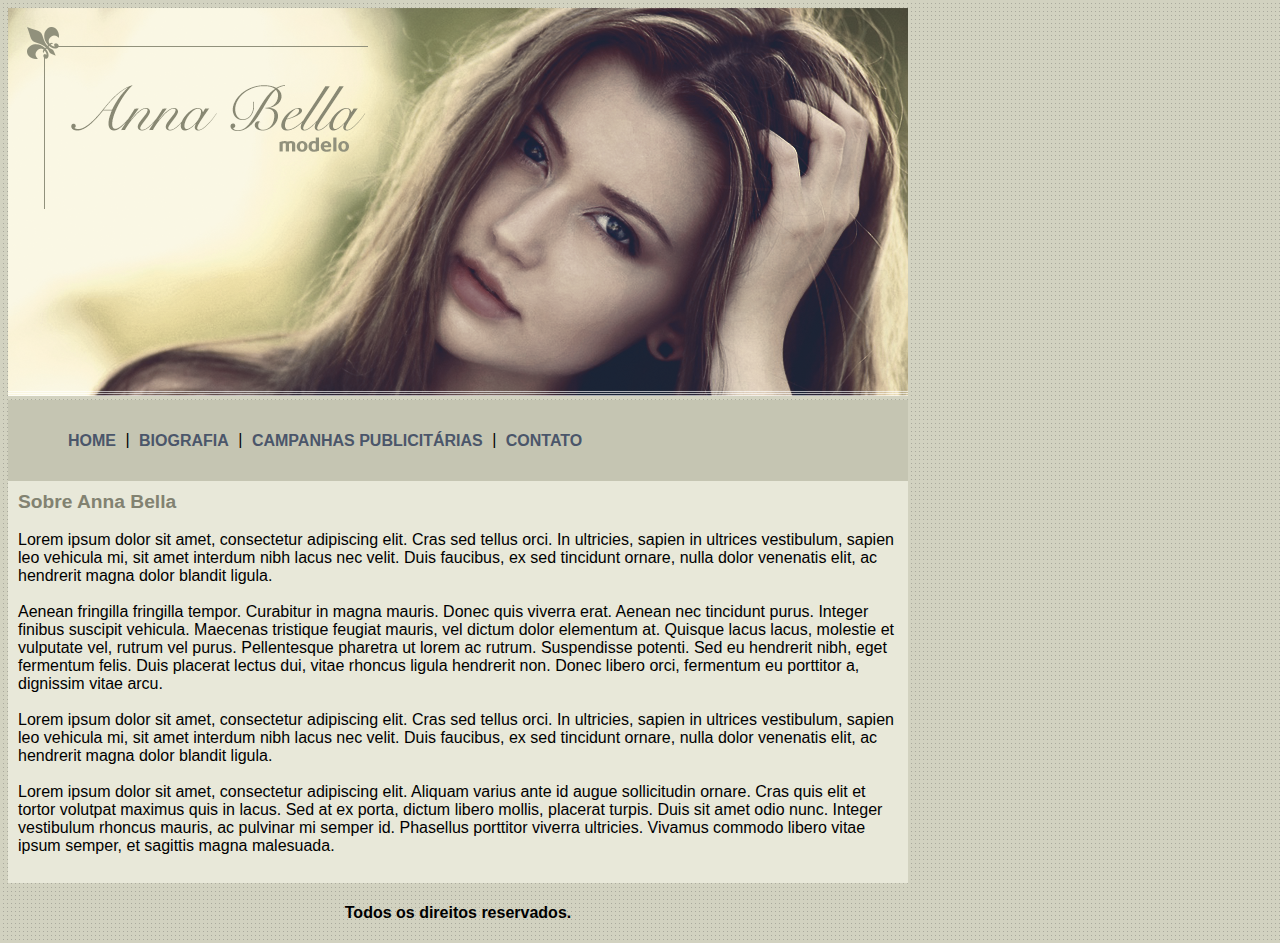
<file: index.html>
<!DOCTYPE html>
<html lang="en">

<head>

	<meta charset="UTF-8">
	<title>Anna Bella Oficial</title>

	<link rel="stylesheet" type="text/css" href="estilo.css">

</head>

<body>
	
	<div id="header">
		<img src="Imagens/capa.png">
	</div>

	<div id="navbar">

		<ul>

			<li>
				<a href="index.html">HOME</a>
			</li>
			|
			<li>
				<a href="biografia.html">BIOGRAFIA</a>
			</li>
			|
			<li>
				<a href="campanhas.html">CAMPANHAS PUBLICITÁRIAS</a>
			</li>
			|
			<li>
				<a href="contato.html">CONTATO</a>
			</li>

		</ul>

	</div>

	<div id="texto">
		
		<h1>Sobre Anna Bella</h1>

		<br>

		<p>Lorem ipsum dolor sit amet, consectetur adipiscing elit. Cras sed tellus orci. In ultricies, sapien in ultrices vestibulum, sapien leo vehicula mi, sit amet interdum nibh lacus nec velit. Duis faucibus, ex sed tincidunt ornare, nulla dolor venenatis elit, ac hendrerit magna dolor blandit ligula.</p>

		<br>

		<p>Aenean fringilla fringilla tempor. Curabitur in magna mauris. Donec quis viverra erat. Aenean nec tincidunt purus. Integer finibus suscipit vehicula. Maecenas tristique feugiat mauris, vel dictum dolor elementum at. Quisque lacus lacus, molestie et vulputate vel, rutrum vel purus. Pellentesque pharetra ut lorem ac rutrum. Suspendisse potenti. Sed eu hendrerit nibh, eget fermentum felis. Duis placerat lectus dui, vitae rhoncus ligula hendrerit non. Donec libero orci, fermentum eu porttitor a, dignissim vitae arcu.</p>

		<br>

		<p>Lorem ipsum dolor sit amet, consectetur adipiscing elit. Cras sed tellus orci. In ultricies, sapien in ultrices vestibulum, sapien leo vehicula mi, sit amet interdum nibh lacus nec velit. Duis faucibus, ex sed tincidunt ornare, nulla dolor venenatis elit, ac hendrerit magna dolor blandit ligula.</p>

		<br>

		<p>Lorem ipsum dolor sit amet, consectetur adipiscing elit. Aliquam varius ante id augue sollicitudin ornare. Cras quis elit et tortor volutpat maximus quis in lacus. Sed at ex porta, dictum libero mollis, placerat turpis. Duis sit amet odio nunc. Integer vestibulum rhoncus mauris, ac pulvinar mi semper id. Phasellus porttitor viverra ultricies. Vivamus commodo libero vitae ipsum semper, et sagittis magna malesuada.</p>

		<br>

	</div>

	<h4>Todos os direitos reservados.</h4>

</body>

</html>
</file>
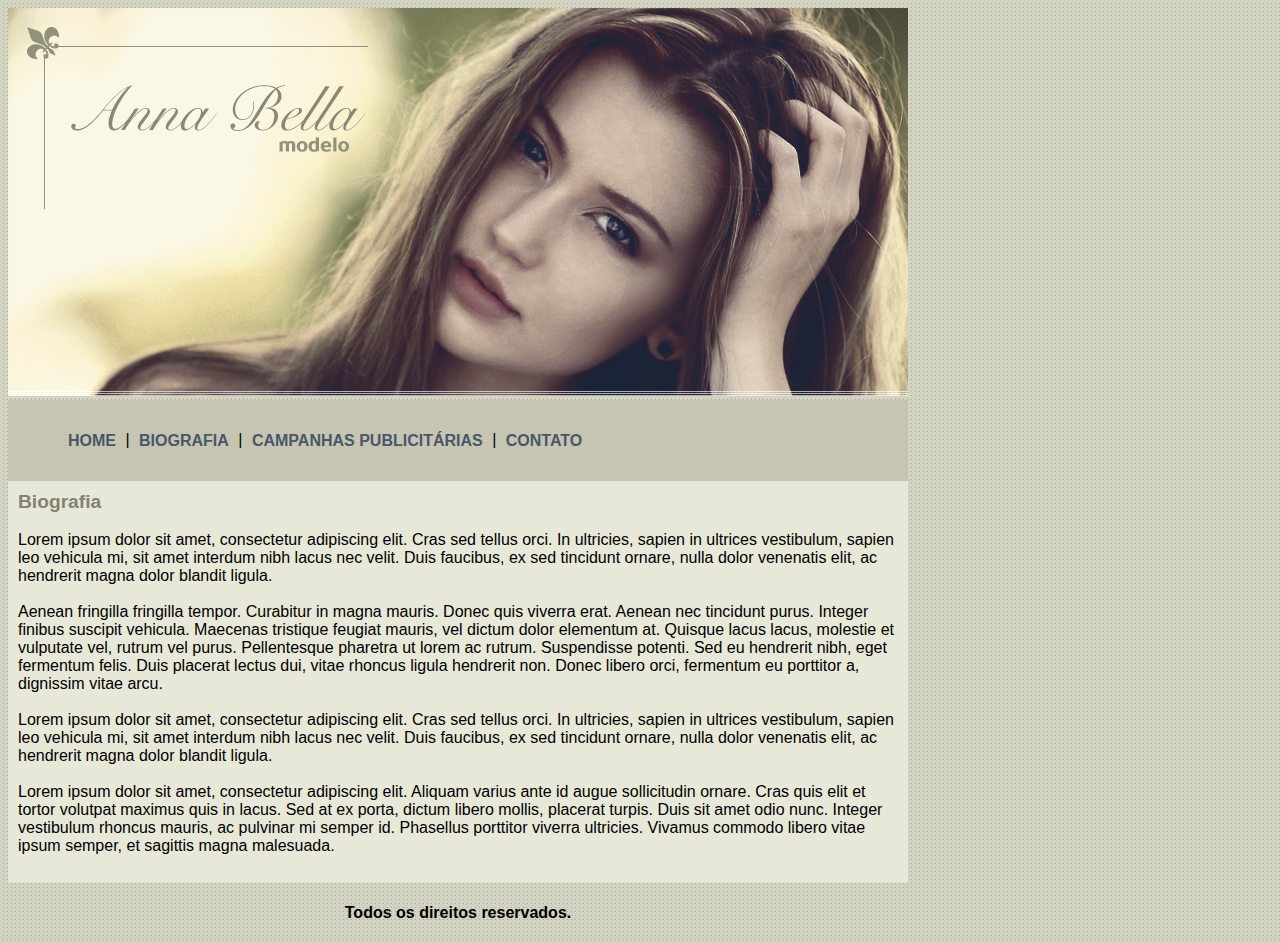
<file: biografia.html>
<!DOCTYPE html>
<html lang="en">

<head>

	<meta charset="UTF-8">
	<title>Biografia</title>

	<link rel="stylesheet" type="text/css" href="estilo.css">

</head>

<body>
	
	<div id="header">
		<img src="Imagens/capa.png">
	</div>

	<div id="navbar">

		<ul>

			<li>
				<a href="index.html">HOME</a>
			</li>
			|
			<li>
				<a href="biografia.html">BIOGRAFIA</a>
			</li>
			|
			<li>
				<a href="campanhas.html">CAMPANHAS PUBLICITÁRIAS</a>
			</li>
			|
			<li>
				<a href="contato.html">CONTATO</a>
			</li>

		</ul>

	</div>

	<div id="texto">
		
		<h1>Biografia</h1>

		<br>

		<p>Lorem ipsum dolor sit amet, consectetur adipiscing elit. Cras sed tellus orci. In ultricies, sapien in ultrices vestibulum, sapien leo vehicula mi, sit amet interdum nibh lacus nec velit. Duis faucibus, ex sed tincidunt ornare, nulla dolor venenatis elit, ac hendrerit magna dolor blandit ligula.</p>

		<br>

		<p>Aenean fringilla fringilla tempor. Curabitur in magna mauris. Donec quis viverra erat. Aenean nec tincidunt purus. Integer finibus suscipit vehicula. Maecenas tristique feugiat mauris, vel dictum dolor elementum at. Quisque lacus lacus, molestie et vulputate vel, rutrum vel purus. Pellentesque pharetra ut lorem ac rutrum. Suspendisse potenti. Sed eu hendrerit nibh, eget fermentum felis. Duis placerat lectus dui, vitae rhoncus ligula hendrerit non. Donec libero orci, fermentum eu porttitor a, dignissim vitae arcu.</p>

		<br>

		<p>Lorem ipsum dolor sit amet, consectetur adipiscing elit. Cras sed tellus orci. In ultricies, sapien in ultrices vestibulum, sapien leo vehicula mi, sit amet interdum nibh lacus nec velit. Duis faucibus, ex sed tincidunt ornare, nulla dolor venenatis elit, ac hendrerit magna dolor blandit ligula.</p>

		<br>

		<p>Lorem ipsum dolor sit amet, consectetur adipiscing elit. Aliquam varius ante id augue sollicitudin ornare. Cras quis elit et tortor volutpat maximus quis in lacus. Sed at ex porta, dictum libero mollis, placerat turpis. Duis sit amet odio nunc. Integer vestibulum rhoncus mauris, ac pulvinar mi semper id. Phasellus porttitor viverra ultricies. Vivamus commodo libero vitae ipsum semper, et sagittis magna malesuada.</p>

		<br>

	</div>

	<h4>Todos os direitos reservados.</h4>

</body>

</html>
</file>
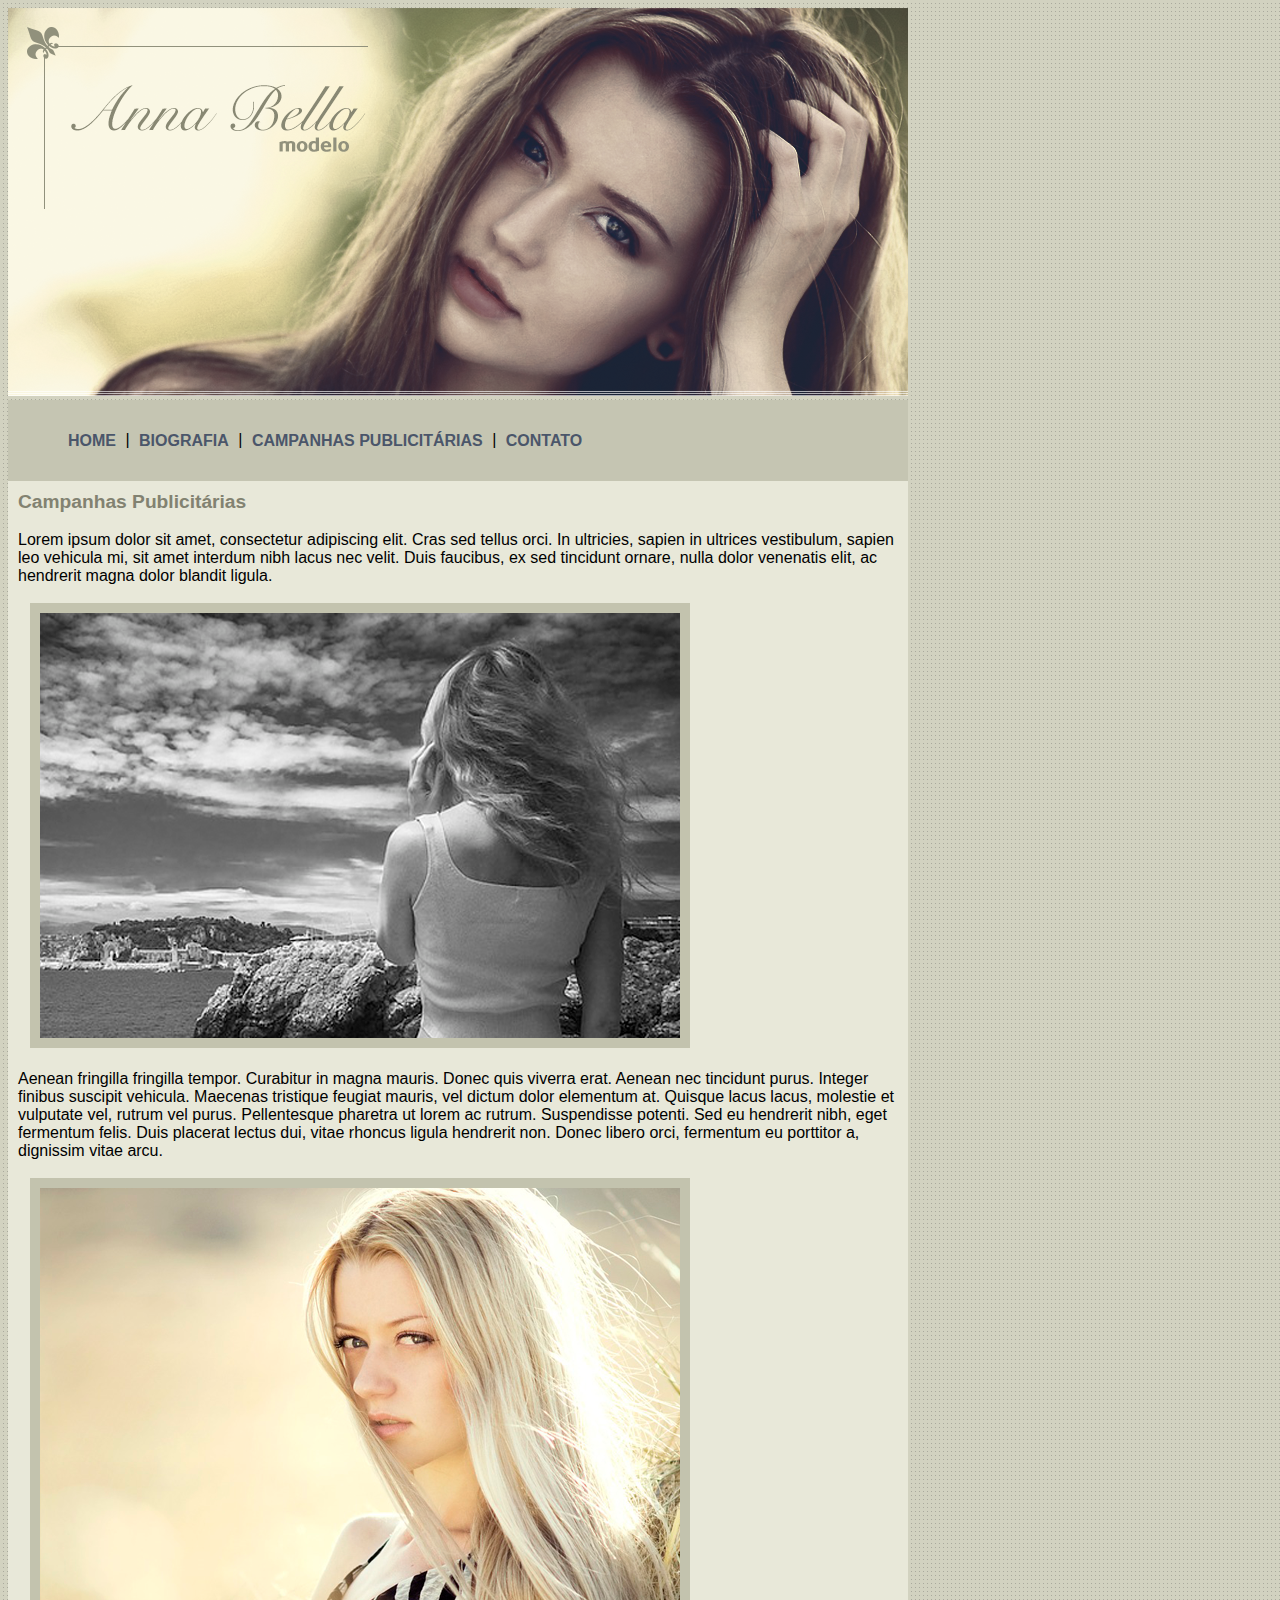
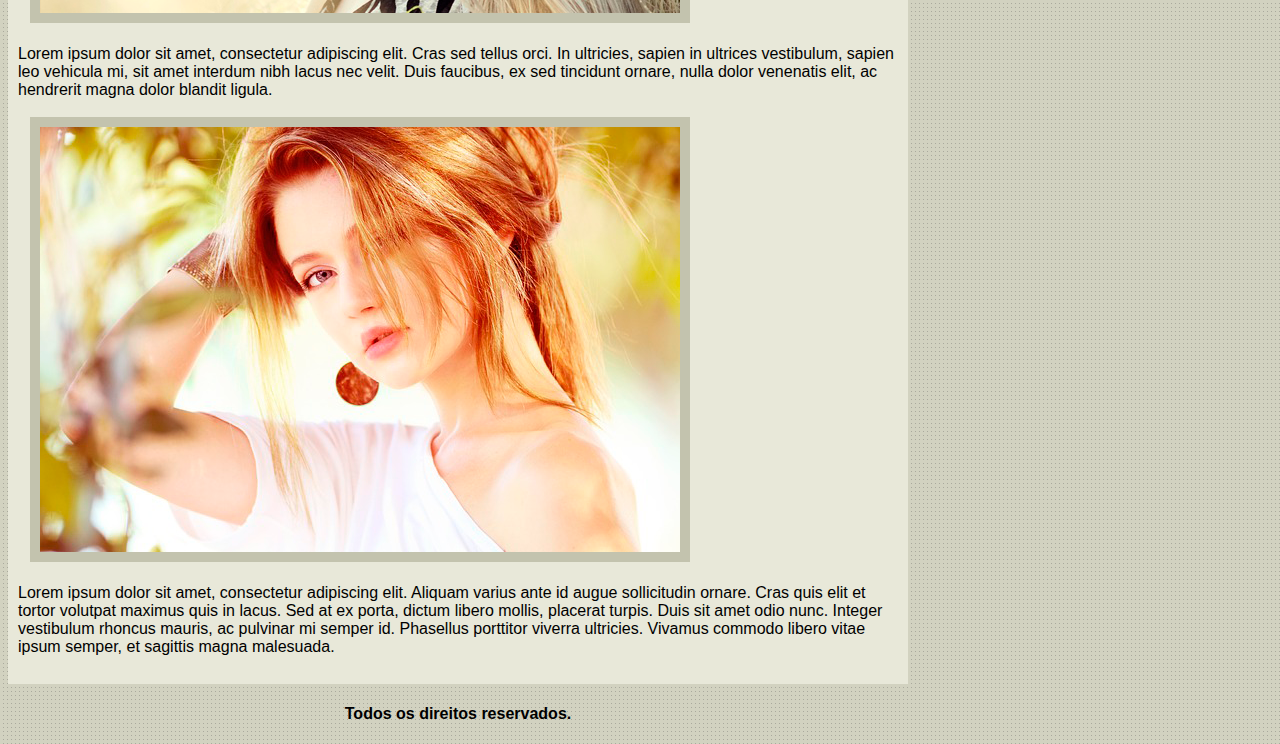
<file: campanhas.html>
<!DOCTYPE html>
<html lang="en">

<head>

	<meta charset="UTF-8">
	<title>Campanhas Publicitarias</title>

	<link rel="stylesheet" type="text/css" href="estilo.css">

</head>

<body>
	
	<div id="header">
		<img src="Imagens/capa.png">
	</div>

	<div id="navbar">

		<ul>

			<li>
				<a href="index.html">HOME</a>
			</li>
			|
			<li>
				<a href="biografia.html">BIOGRAFIA</a>
			</li>
			|
			<li>
				<a href="campanhas.html">CAMPANHAS PUBLICITÁRIAS</a>
			</li>
			|
			<li>
				<a href="contato.html">CONTATO</a>
			</li>

		</ul>

	</div>

	<div id="texto">
		
		<h1>Campanhas Publicitárias</h1>

		<br>

		<p>Lorem ipsum dolor sit amet, consectetur adipiscing elit. Cras sed tellus orci. In ultricies, sapien in ultrices vestibulum, sapien leo vehicula mi, sit amet interdum nibh lacus nec velit. Duis faucibus, ex sed tincidunt ornare, nulla dolor venenatis elit, ac hendrerit magna dolor blandit ligula.</p>

		<br>

			<div class="campanha">

				<img src="Imagens/foto1.png">

			</div>

		<br>

		<p>Aenean fringilla fringilla tempor. Curabitur in magna mauris. Donec quis viverra erat. Aenean nec tincidunt purus. Integer finibus suscipit vehicula. Maecenas tristique feugiat mauris, vel dictum dolor elementum at. Quisque lacus lacus, molestie et vulputate vel, rutrum vel purus. Pellentesque pharetra ut lorem ac rutrum. Suspendisse potenti. Sed eu hendrerit nibh, eget fermentum felis. Duis placerat lectus dui, vitae rhoncus ligula hendrerit non. Donec libero orci, fermentum eu porttitor a, dignissim vitae arcu.</p>

		<br>

		<div class="campanha">

			<img src="Imagens/foto2.png">

		</div>

		<br>

		<p>Lorem ipsum dolor sit amet, consectetur adipiscing elit. Cras sed tellus orci. In ultricies, sapien in ultrices vestibulum, sapien leo vehicula mi, sit amet interdum nibh lacus nec velit. Duis faucibus, ex sed tincidunt ornare, nulla dolor venenatis elit, ac hendrerit magna dolor blandit ligula.</p>

		<br>

			<div class="campanha">

				<img src="Imagens/foto3.png">

			</div>

		<br>

		<p>Lorem ipsum dolor sit amet, consectetur adipiscing elit. Aliquam varius ante id augue sollicitudin ornare. Cras quis elit et tortor volutpat maximus quis in lacus. Sed at ex porta, dictum libero mollis, placerat turpis. Duis sit amet odio nunc. Integer vestibulum rhoncus mauris, ac pulvinar mi semper id. Phasellus porttitor viverra ultricies. Vivamus commodo libero vitae ipsum semper, et sagittis magna malesuada.</p>

		<br>

	</div>

	<h4>Todos os direitos reservados.</h4>

</body>

</html>
</file>
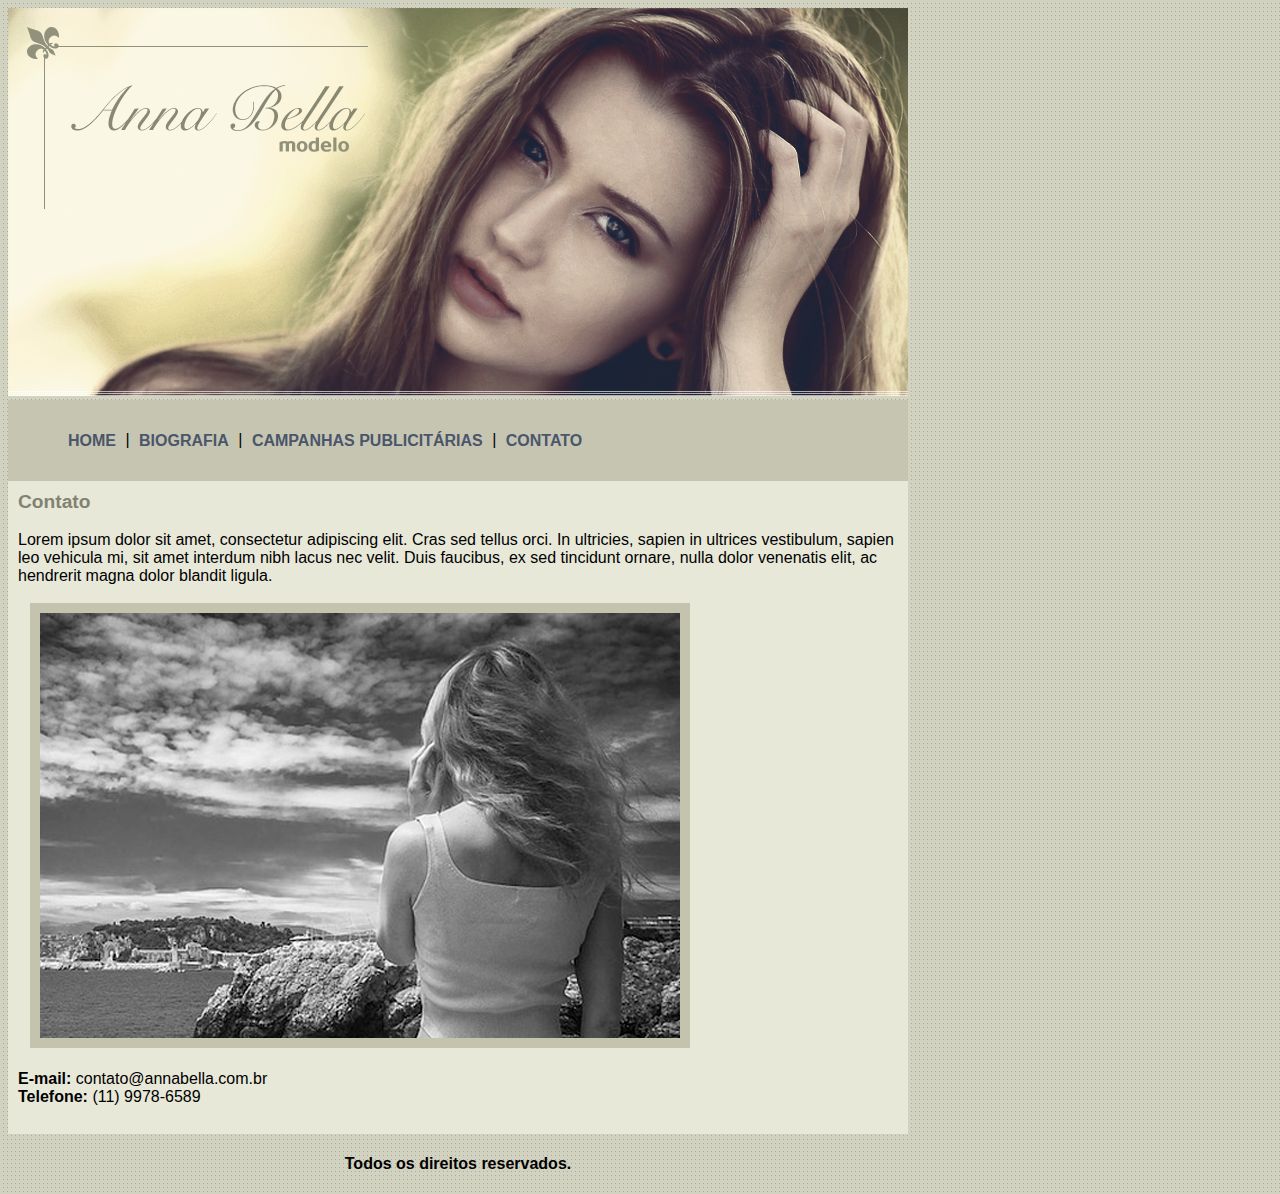
<file: contato.html>
<!DOCTYPE html>
<html lang="en">

<head>

	<meta charset="UTF-8">
	<title>Contato</title>

	<link rel="stylesheet" type="text/css" href="estilo.css">

</head>

<body>
	
	<div id="header">
		<img src="Imagens/capa.png">
	</div>

	<div id="navbar">

		<ul>

			<li>
				<a href="index.html">HOME</a>
			</li>
			|
			<li>
				<a href="biografia.html">BIOGRAFIA</a>
			</li>
			|
			<li>
				<a href="campanhas.html">CAMPANHAS PUBLICITÁRIAS</a>
			</li>
			|
			<li>
				<a href="contato.html">CONTATO</a>
			</li>

		</ul>

	</div>

	<div id="texto">
		
		<h1>Contato</h1>

		<br>

		<p>Lorem ipsum dolor sit amet, consectetur adipiscing elit. Cras sed tellus orci. In ultricies, sapien in ultrices vestibulum, sapien leo vehicula mi, sit amet interdum nibh lacus nec velit. Duis faucibus, ex sed tincidunt ornare, nulla dolor venenatis elit, ac hendrerit magna dolor blandit ligula.</p>

		<br>

			<div class="campanha">

				<img src="Imagens/foto1.png">

			</div>

		<br>

		<p><span>E-mail: </span>contato@annabella.com.br</p>
		<p><span>Telefone: </span>(11) 9978-6589</p>

		<br>

	</div>

	<h4>Todos os direitos reservados.</h4>

</body>

</html>
</file>
<file: estilo.css>
body{
	width: 900px;
	background: #d2d2c1 url(Imagens/fundo.png);
	font: 16px Arial, Helvetica, sans-serif;
}
#header{
	margin-bottom: 0;
}
#navbar{
	margin-bottom: 0;
	margin-top: 0;
	background-color: #c5c5b2;
	padding: 15px;
	display: table-cell;
    vertical-align: middle;
    width: 900px;
}
#navbar ul li{
	display: inline;
}
#navbar a{
	vertical-align: middle;
	color: #4b566a;
	font-weight: bold;
	text-decoration: none;
	padding: 5px;
}
#texto{
	margin-top: 0;
	margin-top: 0;
	background-color: #e8e8d9;
	padding: 10px;
}
.campanha{
	padding-left: 12px;
}
.campanha img{
	border: 10px solid #c3c3ae;
}
h4{
	text-align: center;
}
h1{
	color: #828271;
	font-size: 1.2em; 
}
h1,a,p{
	margin: 0;
}
#texto p span{
	font-weight: bold;
}
</file>
